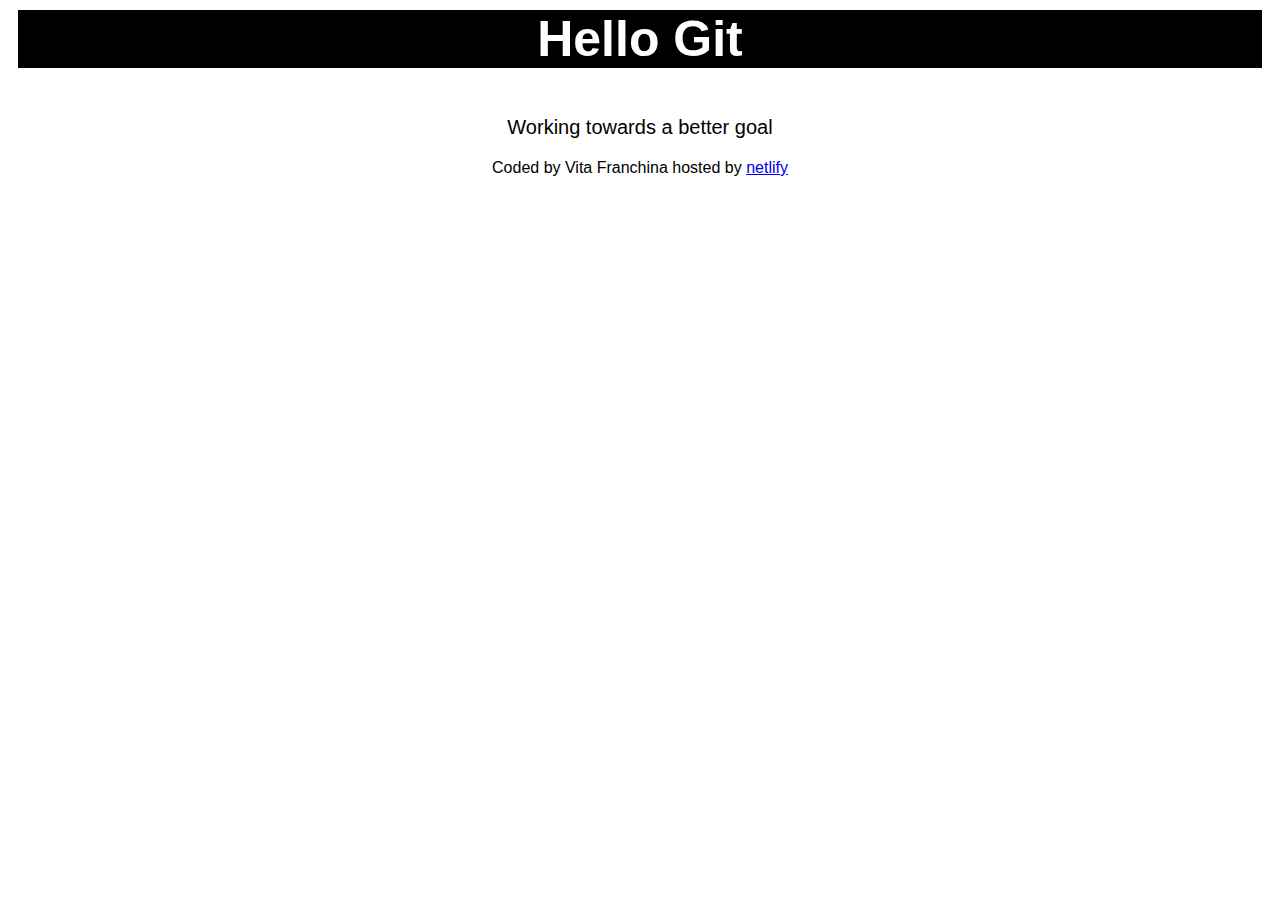
<file: index.html>
<!DOCTYPE html>
<html lang="en">
<head>
    <meta charset="UTF-8">
    <meta name="viewport" content="width=device-width, initial-scale=1.0">
    <title>Document</title>
    <link rel="stylesheet" href="Styling/style.css">
</head>
<body>
    <h1>Hello Git</h1>
    <br/>
    <p>Working towards a better goal</p>
</body>
<footer>Coded by Vita Franchina hosted by <a href="https://www.netlify.com/" target="_blank">netlify</a></footer>
<script link src="Styling/script.js" ></script>
</html>
</file>
<file: Styling/style.css>
h1{
    text-align: center;
    color: white;
    background-color: black;
    font-size: 50px;
    margin: 10px;
    font-family: 'Franklin Gothic Medium', 'Arial Narrow', Arial, sans-serif;
}
p{
    text-align: center;
    font-family: 'Franklin Gothic Medium', 'Arial Narrow', Arial, sans-serif;
    font-size: 20px;
}
footer{
    text-align: center;
    font-family: 'Franklin Gothic Medium', 'Arial Narrow', Arial, sans-serif;
}
</file>
